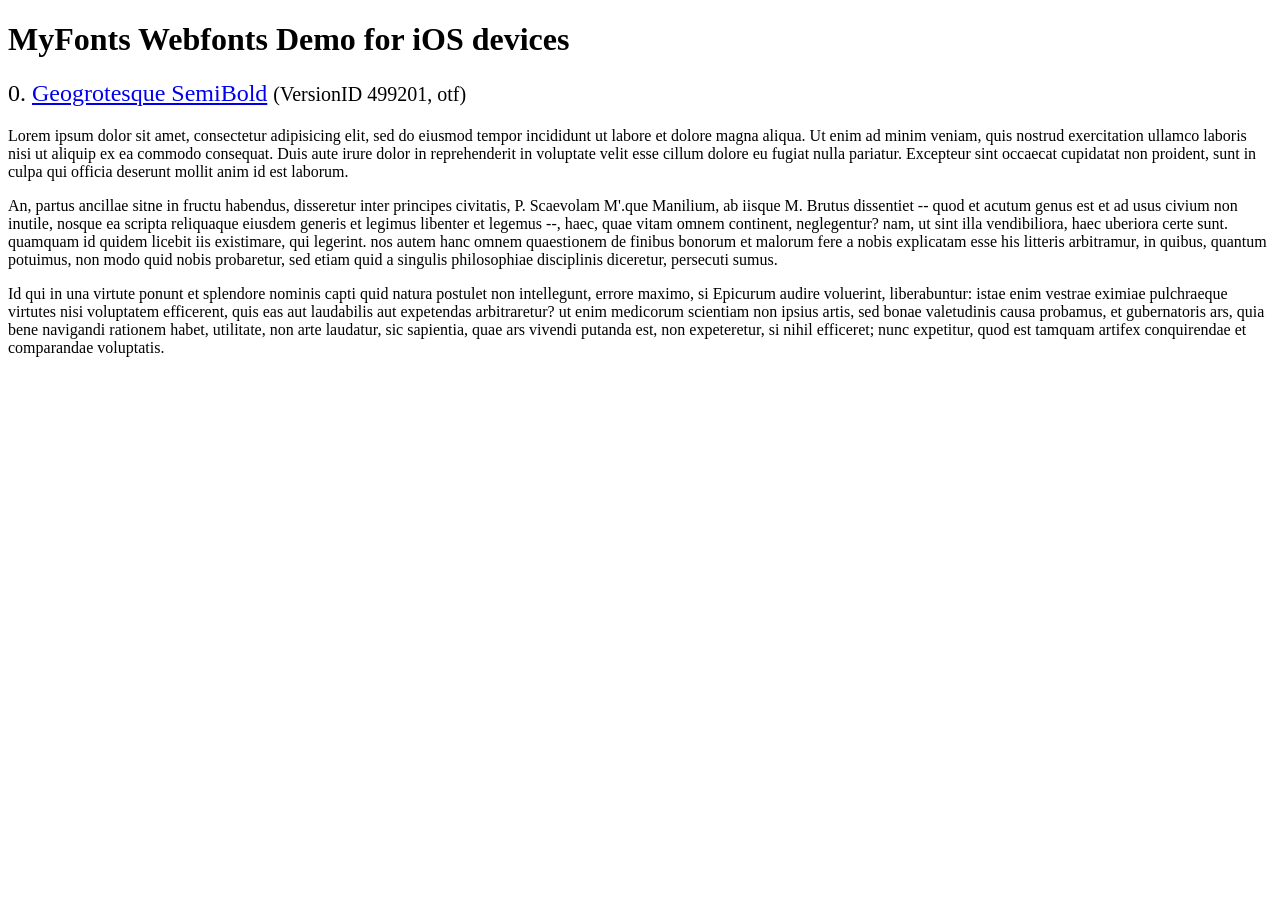
<file: static/plugins/flexslider/demo/fonts/webfonts/geo-semibold/svg/index.html>
<!DOCTYPE html>
<html>
<head>
<title>MyFonts Webfonts Demo for iOS devices</title>
<meta http-equiv="content-type" content="text/html; charset=utf-8" />

<style type="text/css" media="all">

	h2 {
		 font-weight:normal;
	}

		
	@font-face {
		font-family:"Geogrotesque-SemiBold";
		src:url("style_169898.svg#Geogrotesque-SemiBold") format("svg");
	}
	
	.webfont_0 {
		font-family: Geogrotesque-SemiBold;
	}
		
</style>

</head>

<body>

<h1>MyFonts Webfonts Demo for iOS devices</h1>


<h2>0. <span class='webfont_0'><a href='http://new.myfonts.com/search/style::169898/'>Geogrotesque SemiBold</a></span>
<small>(VersionID 499201, otf)</small>
</h2>

<p class='webfont_0'>Lorem ipsum dolor sit amet, consectetur adipisicing elit, sed do eiusmod tempor incididunt ut labore et dolore magna aliqua. Ut enim ad minim veniam, quis nostrud exercitation ullamco laboris nisi ut aliquip ex ea commodo consequat. Duis aute irure dolor in reprehenderit in voluptate velit esse cillum dolore eu fugiat nulla pariatur. Excepteur sint occaecat cupidatat non proident, sunt in culpa qui officia deserunt mollit anim id est laborum.</p>

<p class='webfont_0'>An, partus ancillae sitne in fructu habendus, disseretur inter principes civitatis, P. Scaevolam M'.que Manilium, ab iisque M. Brutus dissentiet -- quod et acutum genus est et ad usus civium non inutile, nosque ea scripta reliquaque eiusdem generis et legimus libenter et legemus --, haec, quae vitam omnem continent, neglegentur? nam, ut sint illa vendibiliora, haec uberiora certe sunt. quamquam id quidem licebit iis existimare, qui legerint. nos autem hanc omnem quaestionem de finibus bonorum et malorum fere a nobis explicatam esse his litteris arbitramur, in quibus, quantum potuimus, non modo quid nobis probaretur, sed etiam quid a singulis philosophiae disciplinis diceretur, persecuti sumus.</p>

<p class='webfont_0'>Id qui in una virtute ponunt et splendore nominis capti quid natura postulet non intellegunt, errore maximo, si Epicurum audire voluerint, liberabuntur: istae enim vestrae eximiae pulchraeque virtutes nisi voluptatem efficerent, quis eas aut laudabilis aut expetendas arbitraretur? ut enim medicorum scientiam non ipsius artis, sed bonae valetudinis causa probamus, et gubernatoris ars, quia bene navigandi rationem habet, utilitate, non arte laudatur, sic sapientia, quae ars vivendi putanda est, non expeteretur, si nihil efficeret; nunc expetitur, quod est tamquam artifex conquirendae et comparandae voluptatis.</p>




</body>
</html>
</file>
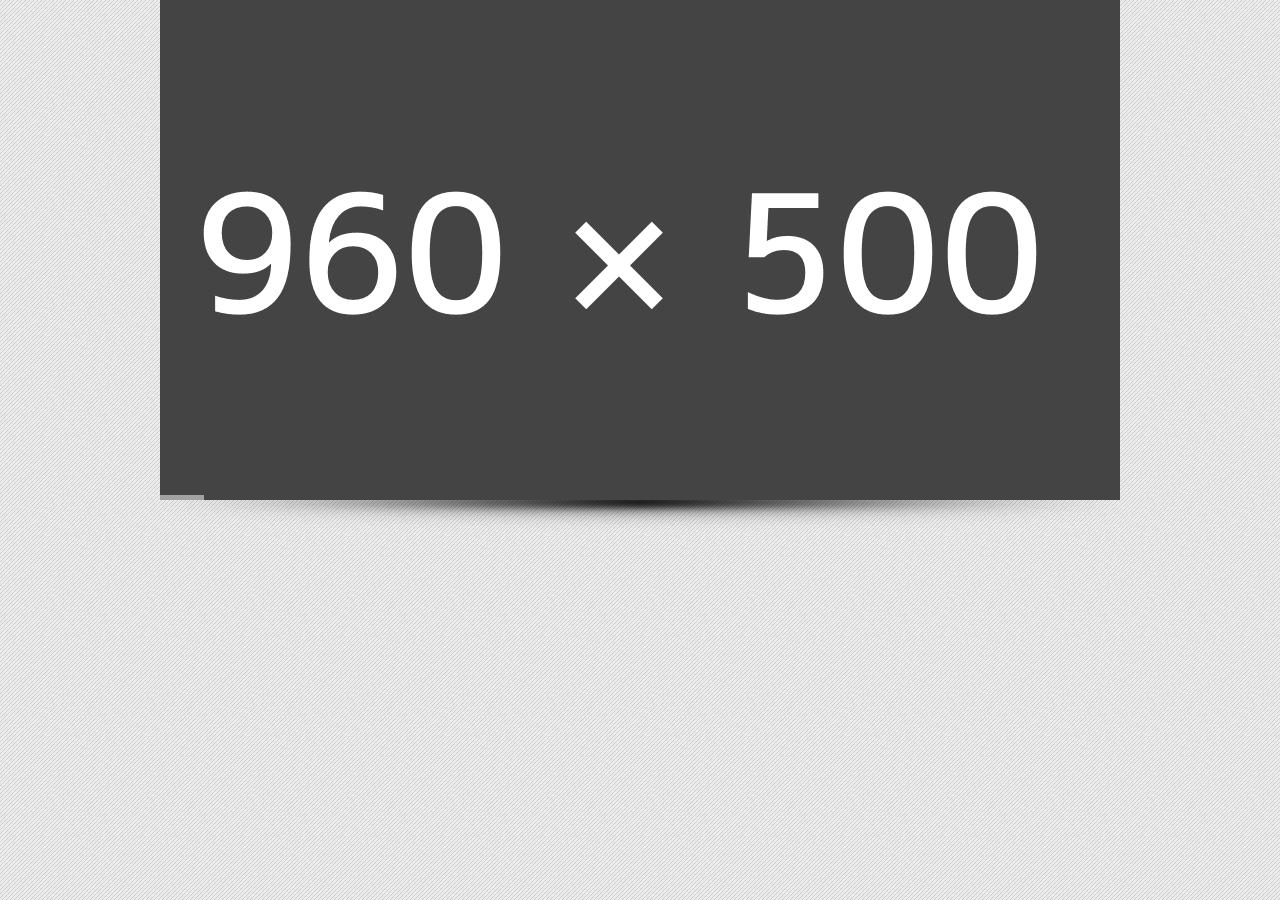
<file: static/plugins/revolution_slider/example-01-responsive.html>
<!DOCTYPE html>


<!--
#######################################
	- THE HEAD PART -
######################################
-->
<head>
	<meta http-equiv="Content-Type" content="text/html; charset=utf-8" />
	<meta http-equiv="X-UA-Compatible" content="IE=edge" />
	<meta name="viewport" content="width=device-width,initial-scale=1">

	<title>SLIDER REVOLUTION -  The Responsive Slider jQuery Plugin</title>
	<link rel="icon" type="image/png" href="images/sitelogo.png" />



    <!-- commented, remove this line to use IE & iOS favicons -->
    <link rel="shortcut icon" href="images/favicon.ico" />



    <!-- get jQuery from the google apis -->
    <script type="text/javascript" src="http://ajax.googleapis.com/ajax/libs/jquery/1.9.0/jquery.js"></script>



    <!-- REVOLUTION BANNER CSS SETTINGS -->
    <link rel="stylesheet" type="text/css" href="css/responsive.css" media="screen" />
	<link rel="stylesheet" type="text/css" href="rs-plugin/css/settings.css" media="screen" />


     <!-- REVOLUTION BANNER JS FILES  -->
    <script type="text/javascript" src="rs-plugin/js/jquery.themepunch.revolution.min.js"></script>





</head>




<!--
#######################################
	- THE BODY PART -
######################################
-->
<body class="body-dark">




		<!--
		#################################
			- THEMEPUNCH BANNER -
		#################################
		-->

			<div class="bannercontainer" >
					<div class="banner" >
						<ul>
							<!-- THE FIRST SLIDE -->
							<li data-transition="fade,papercut" data-slotamount="10" data-masterspeed="300" data-link="http://www.google.de" data-target="_blank" data-slideindex="back" data-thumb="images/thumbs/thumb1.jpg">
										<!-- THE MAIN IMAGE IN THE SLIDE -->
										<img src="images/slides/slide13.jpg" >

												<!-- THE CAPTIONS OF THE FIRST SLIDE -->
										<div class="caption large_text sfb fadeout"
											 data-x="44"
											 data-y="47"
											 data-speed="300"
											 data-start="800"
											 data-captionhidden="on"
											 data-end="5300"
											 data-endeasing="easeOutExpo"
											 data-easing="easeOutExpo"  ><a href="http://www.codecanyon.net">OVER <span style="color: #ffcc00;">1000</span> SATISFIED CUSTOMERS</a></div>

										<div class="caption randomrotate"
											 data-x="48"
											 data-y="131"
											 data-speed="600"
											 data-start="1100"
											 data-easing="easeOutExpo"  ><img src="images/slides/p1.jpg" alt="Image 2"></div>

										<div class="caption randomrotate"
											 data-x="90"
											 data-y="206"
											 data-speed="600"
											 data-start="1200"
											 data-easing="easeOutExpo"  ><img src="images/slides/p2.jpg" alt="Image 3"></div>

										<div class="caption randomrotate"
											 data-x="205"
											 data-y="140"
											 data-speed="600"
											 data-start="1300"
											 data-easing="easeOutExpo"  ><img src="images/slides/p3.jpg" alt="Image 4"></div>

										<div class="caption randomrotate"
											 data-x="188"
											 data-y="246"
											 data-speed="300"
											 data-start="1400"
											 data-easing="easeOutExpo"  ><img src="images/slides/p4.jpg" alt="Image 5"></div>

										<div class="caption randomrotate"
											 data-x="55"
											 data-y="316"
											 data-speed="600"
											 data-start="1500"
											 data-easing="easeOutExpo"  ><img src="images/slides/p5.jpg" alt="Image 6"></div>

										<div class="caption randomrotate"
											 data-x="173"
											 data-y="329"
											 data-speed="300"
											 data-start="1600"
											 data-easing="easeOutExpo"  ><img src="images/slides/p6.jpg" alt="Image 7"></div>

										<div class="caption randomrotate"
											 data-x="255"
											 data-y="294"
											 data-speed="300"
											 data-start="1700"
											 data-easing="easeOutExpo"  ><img src="images/slides/p7.jpg" alt="Image 8"></div>

										<div class="caption randomrotate"
											 data-x="275"
											 data-y="166"
											 data-speed="300"
											 data-start="1800"
											 data-easing="easeOutExpo"  ><img src="images/slides/p8.jpg" alt="Image 9"></div>

										<div class="caption randomrotate"
											 data-x="84"
											 data-y="113"
											 data-speed="300"
											 data-start="1900"
											 data-easing="easeOutExpo"  ><img src="images/slides/p9.jpg" alt="Image 10"></div>

										<div class="caption randomrotate"
											 data-x="26"
											 data-y="225"
											 data-speed="300"
											 data-start="2000"
											 data-easing="easeOutExpo"  ><img src="images/slides/p10.jpg" alt="Image 11"></div>

										<div class="caption randomrotate"
											 data-x="110"
											 data-y="187"
											 data-speed="300"
											 data-start="2100"
											 data-easing="easeOutExpo"  ><img src="images/slides/p11.jpg" alt="Image 12"></div>

										<div class="caption randomrotate"
											 data-x="183"
											 data-y="221"
											 data-speed="300"
											 data-start="2200"
											 data-easing="easeOutExpo"  ><img src="images/slides/p12.jpg" alt="Image 13"></div>
							</li>

							<!-- THE SECOND SLIDE -->
							<li data-transition="papercut" data-slotamount="15" data-masterspeed="300" data-link="http://www.ibm.de" data-target="_blank" data-delay="9400" data-thumb="images/thumbs/thumb2.jpg">
										<img src="images/slides/slide21.jpg" >

										<div class="caption very_big_white lfl stl"
											 data-x="18"
											 data-y="293"
											 data-speed="300"
											 data-start="500"
											 data-easing="easeOutExpo" data-end="8800" data-endspeed="300" data-endeasing="easeInSine" >TIMELINED CAPTIONS</div>

										<div class="caption big_white lfl stl"
											 data-x="18"
											 data-y="333"
											 data-speed="300"
											 data-start="800"
											 data-easing="easeOutExpo" data-end="9100" data-endspeed="300" data-endeasing="easeInSine" >MOVE CAPTIONS IN AND OUT ON ONE SLIDE</div>

										<div class="caption lft ltb"
											 data-x="500"
											 data-y="0"
											 data-speed="600"
											 data-start="1100"
											 data-easing="easeOutExpo" data-end="3100" data-endspeed="600" data-endeasing="easeInSine" ><img src="images/slides/drink1.jpg" alt="Image 3"></div>

										<div class="caption bold_red_text sft stb"
											 data-x="720"
											 data-y="290"
											 data-speed="300"
											 data-start="1400"
											 data-easing="easeOutExpo" data-end="3300" data-endspeed="300" data-endeasing="easeInSine" >STRAWBERRY COCTAIL</div>

										<div class="caption big_black sfb stb"
											 data-x="720"
											 data-y="320"
											 data-speed="300"
											 data-start="1700"
											 data-easing="easeOutExpo" data-end="3200" data-endspeed="300" data-endeasing="easeInSine" >$ 7.49</div>

										<div class="caption lft ltb"
											 data-x="500"
											 data-y="0"
											 data-speed="600"
											 data-start="3600"
											 data-easing="easeOutExpo" data-end="5600" data-endspeed="600" data-endeasing="easeInSine" ><img src="images/slides/drink2.jpg" alt="Image 6"></div>

										<div class="caption bold_brown_text sft stb"
											 data-x="720"
											 data-y="290"
											 data-speed="300"
											 data-start="3900"
											 data-easing="easeOutExpo" data-end="5800" data-endspeed="300" data-endeasing="easeInSine" >COKE & RUM</div>

										<div class="caption big_black sfb stb"
											 data-x="720"
											 data-y="320"
											 data-speed="300"
											 data-start="4200"
											 data-easing="easeOutExpo" data-end="5700" data-endspeed="300" data-endeasing="easeInSine" >$ 5.99</div>

										<div class="caption lft ltb"
											 data-x="500"
											 data-y="0"
											 data-speed="600"
											 data-start="6100"
											 data-easing="easeOutExpo" data-end="8100" data-endspeed="300" data-endeasing="easeInSine" ><img src="images/slides/drink3.jpg" alt="Image 9"></div>

										<div class="caption bold_green_text sft stb"
											 data-x="720"
											 data-y="290"
											 data-speed="300"
											 data-start="6400"
											 data-easing="easeOutExpo" data-end="8300" data-endspeed="300" data-endeasing="easeInSine" >MOJITO COCTAIL</div>

										<div class="caption big_black sfb stb"
											 data-x="720"
											 data-y="320"
											 data-speed="300"
											 data-start="6700"
											 data-easing="easeOutExpo" data-end="8200" data-endspeed="300" data-endeasing="easeInSine" >$ 6.79</div>
																		</li>
										<li data-transition="turnoff" data-slotamount="1" data-masterspeed="300" >
												<img src="images/slides/slide31.jpg" >



										<div class="caption very_large_black_text randomrotate"
											 data-x="641"
											 data-y="95"
											 data-speed="300"
											 data-start="1100"
											 data-easing="easeOutExpo"  >SLIDER</div>

										<div class="caption large_black_text randomrotate"
											 data-x="642"
											 data-y="161"
											 data-speed="300"
											 data-start="1400"
											 data-easing="easeOutExpo"  >REVOLUTION</div>

										<div class="caption bold_red_text randomrotate"
											 data-x="645"
											 data-y="201"
											 data-speed="300"
											 data-start="1700"
											 data-easing="easeOutExpo"  >GOT FULLSCREEN VIDEO</div>

										<div class="caption sfb"
											 data-x="640"
											 data-y="223"
											 data-speed="300"
											 data-start="2000"
											 data-easing="easeOutBack"  ><img src="images/slides/video.jpg" alt="Image 7"></div>

										<div class="caption sft"
											 data-x="639"
											 data-y="383"
											 data-speed="300"
											 data-start="2300"
											 data-easing="easeOutExpo"  data-linktoslide="4" ><img src="images/slides/videobutton.jpg" alt="Image 8"></div>
							</li>

							<!-- THE THIRD SLIDE -->
							<li data-transition="slidedown" data-slotamount="7" data-masterspeed="300" data-thumb="images/thumbs/thumb4.jpg">
									<img src="images/slides/black.jpg" >

									<div class="caption fade fullscreenvideo" data-autoplay="false" data-x="0" data-y="0" data-speed="500" data-start="510" data-easing="easeOutBack"><iframe src="http://player.vimeo.com/video/22775048?title=0&amp;byline=0&amp;portrait=0;api=1" width="100%" height="100%"></iframe></div>

									<div class="caption big_white sft stt"
										 data-x="327"
										 data-y="25"
										 data-speed="300"
										 data-start="500"
										 data-easing="easeOutExpo" data-end="4000" data-endspeed="300" data-endeasing="easeInSine" >Have Fun Watching the Video</div>
							</li>

							<!-- THE FOURTH SLIDE -->
							<li data-transition="slideleft" data-slotamount="1" data-masterspeed="300" data-thumb="images/thumbs/thumb5.jpg">

									<img src="images/slides/slide4.jpg" >

									<div class="caption large_text sft"
										 data-x="50"
										 data-y="44"
										 data-speed="300"
										 data-start="800"
										 data-easing="easeOutExpo"  >TOUCH ENABLED</div>

									<div class="caption medium_text sfl"
										 data-x="79"
										 data-y="82"
										 data-speed="300"
										 data-start="1100"
										 data-easing="easeOutExpo"  >AND</div>

									<div class="caption large_text sfr"
										 data-x="128"
										 data-y="78"
										 data-speed="300"
										 data-start="1100"
										 data-easing="easeOutExpo"  ><span style="color: #ffc600;">RESPONSIVE</span></div>

									<div class="caption lfl"
										 data-x="53"
										 data-y="192"
										 data-speed="300"
										 data-start="1400"
										 data-easing="easeOutExpo"  ><img src="images/slides/imac.png" alt="Image 4"></div>

									<div class="caption lfl"
										 data-x="253"
										 data-y="282"
										 data-speed="300"
										 data-start="1500"
										 data-easing="easeOutExpo"  ><img src="images/slides/ipad.png" alt="Image 5"></div>

									<div class="caption lfl"
										 data-x="322"
										 data-y="313"
										 data-speed="300"
										 data-start="1600"
										 data-easing="easeOutExpo"  ><img src="images/slides/iphone.png" alt="Image 6"></div>
							</li>


							<!-- THE FIFTH SLIDE -->
							<li data-transition="flyin" data-slotamount="1" data-masterspeed="300" data-thumb="images/thumbs/thumb6.jpg">
									<img src="images/slides/slide51.jpg" >

									<div class="caption large_text sfl"
										 data-x="38"
										 data-y="200"
										 data-speed="300"
										 data-start="1000"
										 data-easing="easeOutExpo"  >A Happy</div>

									<div class="caption large_text sfl"
										 data-x="37"
										 data-y="243"
										 data-speed="300"
										 data-start="1300"
										 data-easing="easeOutExpo"  >Holiday Season</div>

									<div class="caption randomrotate"
										 data-x="610"
										 data-y="174"
										 data-speed="800"
										 data-start="1600"
										 data-easing="easeOutExpo"  ><img src="images/slides/TP_logo.png" alt="Image 4"></div>
							</li>
						</ul>

						<div class="tp-bannertimer tp-bottom"></div>
					</div>
				</div>





			<!--
			##############################
			 - ACTIVATE THE BANNER HERE -
			##############################
			-->
			<script type="text/javascript">

				var tpj=jQuery;
				tpj.noConflict();

				tpj(document).ready(function() {

				if (tpj.fn.cssOriginal!=undefined)
					tpj.fn.css = tpj.fn.cssOriginal;

					tpj('.banner').revolution(
						{
							delay:9000,
							startheight:500,
							startwidth:960,


							hideThumbs:200,

							thumbWidth:100,							// Thumb With and Height and Amount (only if navigation Tyope set to thumb !)
							thumbHeight:50,
							thumbAmount:5,

							navigationType:"none",				// bullet, thumb, none
							navigationArrows:"solo",				// nexttobullets, solo (old name verticalcentered), none

							navigationStyle:"navbar",				// round,square,navbar,round-old,square-old,navbar-old, or any from the list in the docu (choose between 50+ different item), custom


							navigationHAlign:"center",				// Vertical Align top,center,bottom
							navigationVAlign:"bottom",					// Horizontal Align left,center,right
							navigationHOffset:0,
							navigationVOffset:20,

							soloArrowLeftHalign:"left",
							soloArrowLeftValign:"bottom",
							soloArrowLeftHOffset:20,
							soloArrowLeftVOffset:20,

							soloArrowRightHalign:"right",
							soloArrowRightValign:"bottom",
							soloArrowRightHOffset:20,
							soloArrowRightVOffset:20,

							touchenabled:"on",						// Enable Swipe Function : on/off
							onHoverStop:"on",						// Stop Banner Timet at Hover on Slide on/off

							stopAtSlide:-1,							// Stop Timer if Slide "x" has been Reached. If stopAfterLoops set to 0, then it stops already in the first Loop at slide X which defined. -1 means do not stop at any slide. stopAfterLoops has no sinn in this case.
							stopAfterLoops:-1,						// Stop Timer if All slides has been played "x" times. IT will stop at THe slide which is defined via stopAtSlide:x, if set to -1 slide never stop automatic

							hideCaptionAtLimit:0,					// It Defines if a caption should be shown under a Screen Resolution ( Basod on The Width of Browser)
							hideAllCaptionAtLilmit:0,				// Hide all The Captions if Width of Browser is less then this value
							hideSliderAtLimit:0,					// Hide the whole slider, and stop also functions if Width of Browser is less than this value

							shadow:1,								//0 = no Shadow, 1,2,3 = 3 Different Art of Shadows  (No Shadow in Fullwidth Version !)
							fullWidth:"off"							// Turns On or Off the Fullwidth Image Centering in FullWidth Modus


						});



					});

			</script>




	</body>
</html>
</file>
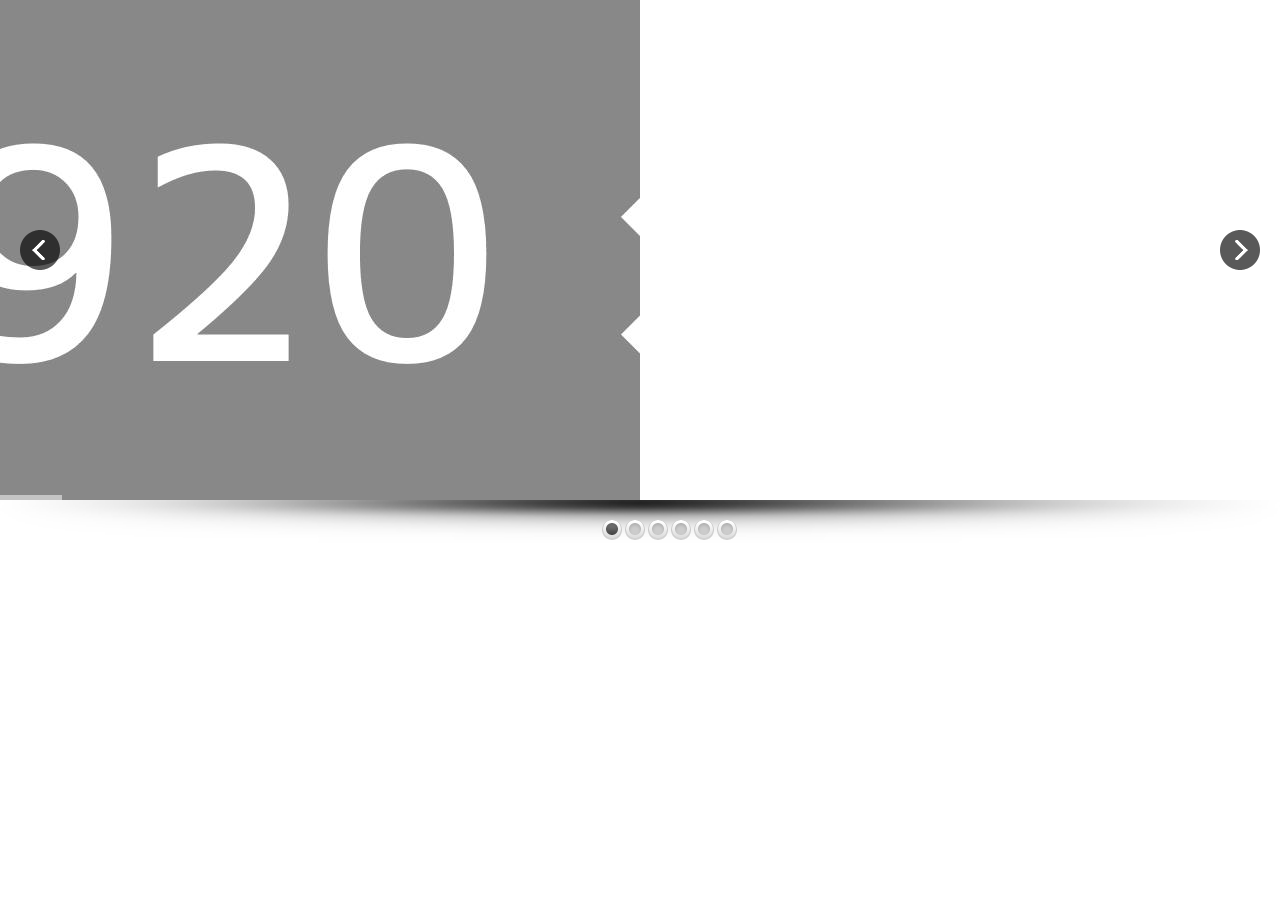
<file: static/plugins/revolution_slider/example-02A-fullwidth.html>
<!DOCTYPE html>


<!--
#######################################
	- THE HEAD PART -
######################################
-->
<head>
	<meta http-equiv="Content-Type" content="text/html; charset=utf-8" />
	<meta http-equiv="X-UA-Compatible" content="IE=edge" />
	<meta name="viewport" content="width=device-width,initial-scale=1">

	<title>SLIDER REVOLUTION -  The Responsive Slider jQuery Plugin</title>
	<link rel="icon" type="image/png" href="images/sitelogo.png" />



    <!-- commented, remove this line to use IE & iOS favicons -->
    <link rel="shortcut icon" href="images/favicon.ico" />

    <!-- get jQuery from the google apis -->
    <script type="text/javascript" src="http://ajax.googleapis.com/ajax/libs/jquery/2.0.1/jquery.js"></script>


    <!-- REVOLUTION BANNER CSS SETTINGS -->
    <link rel="stylesheet" type="text/css" href="css/fullwidth.css" media="screen" />
	<link rel="stylesheet" type="text/css" href="rs-plugin/css/settings.css" media="screen" />


     <!-- jQuery KenBurn Slider  -->
    <script type="text/javascript" src="rs-plugin/js/jquery.themepunch.revolution.min.js"></script>



</head>



<!--
#######################################
	- THE BODY PART -
######################################
-->
<body>




		<!--
		#################################
			- THEMEPUNCH BANNER -
		#################################
		-->

			<div class="fullwidthbanner-container">
					<div class="fullwidthbanner">
						<ul>
							<!-- THE FIRST SLIDE -->
							<li data-transition="3dcurtain-vertical" data-slotamount="10" data-masterspeed="300" data-thumb="images/thumbs/thumb1.jpg">
										<!-- THE MAIN IMAGE IN THE FIRST SLIDE -->
										<img src="images/slides/wide1.jpg" >

										<!-- THE CAPTIONS IN THIS SLDIE -->
										<div class="caption large_text sfb"
											 data-x="176"
											 data-y="15"
											 data-speed="300"
											 data-start="800"
											 data-easing="easeOutExpo"  >OVER <span style="color: #ffcc00;">1000</span> SATISFIED CUSTOMERS</div>

										<div class="caption randomrotate"
											 data-x="189"
											 data-y="76"
											 data-speed="600"
											 data-start="1100"
											 data-easing="easeOutExpo"  ><img src="images/slides/p1.jpg" alt="Image 2"></div>

										<div class="caption randomrotate"
											 data-x="0"
											 data-y="92"
											 data-speed="600"
											 data-start="1200"
											 data-easing="easeOutExpo"  ><img src="images/slides/p2.jpg" alt="Image 3"></div>

										<div class="caption randomrotate"
											 data-x="200"
											 data-y="209"
											 data-speed="600"
											 data-start="1300"
											 data-easing="easeOutExpo"  ><img src="images/slides/p3.jpg" alt="Image 4"></div>

										<div class="caption randomrotate"
											 data-x="97"
											 data-y="117"
											 data-speed="300"
											 data-start="1400"
											 data-easing="easeOutExpo"  ><img src="images/slides/p4.jpg" alt="Image 5"></div>

										<div class="caption randomrotate"
											 data-x="14"
											 data-y="222"
											 data-speed="600"
											 data-start="1500"
											 data-easing="easeOutExpo"  ><img src="images/slides/p5.jpg" alt="Image 6"></div>

										<div class="caption randomrotate"
											 data-x="638"
											 data-y="201"
											 data-speed="300"
											 data-start="1600"
											 data-easing="easeOutExpo"  ><img src="images/slides/p6.jpg" alt="Image 7"></div>

										<div class="caption randomrotate"
											 data-x="717"
											 data-y="294"
											 data-speed="300"
											 data-start="1700"
											 data-easing="easeOutExpo"  ><img src="images/slides/p7.jpg" alt="Image 8"></div>

										<div class="caption randomrotate"
											 data-x="682"
											 data-y="79"
											 data-speed="300"
											 data-start="1800"
											 data-easing="easeOutExpo"  ><img src="images/slides/p8.jpg" alt="Image 9"></div>

										<div class="caption randomrotate"
											 data-x="807"
											 data-y="71"
											 data-speed="300"
											 data-start="1900"
											 data-easing="easeOutExpo"  ><img src="images/slides/p9.jpg" alt="Image 10"></div>

										<div class="caption randomrotate"
											 data-x="818"
											 data-y="271"
											 data-speed="300"
											 data-start="2000"
											 data-easing="easeOutExpo"  ><img src="images/slides/p10.jpg" alt="Image 11"></div>

										<div class="caption randomrotate"
											 data-x="95"
											 data-y="248"
											 data-speed="300"
											 data-start="2100"
											 data-easing="easeOutExpo"  ><img src="images/slides/p11.jpg" alt="Image 12"></div>

										<div class="caption randomrotate"
											 data-x="762"
											 data-y="165"
											 data-speed="300"
											 data-start="2200"
											 data-easing="easeOutExpo"  ><img src="images/slides/p12.jpg" alt="Image 13"></div>
																		</li>

							<!-- THE SECOND SLIDE -->
							<li data-transition="papercut" data-slotamount="15" data-masterspeed="300" data-delay="9400" data-thumb="images/thumbs/thumb2.jpg">
										<img src="images/slides/slide2_wide1.jpg" >

										<div class="caption very_big_white lfl stl"
											 data-x="18"
											 data-y="293"
											 data-speed="300"
											 data-start="500"
											 data-easing="easeOutExpo" data-end="8800" data-endspeed="300" data-endeasing="easeInSine" >TIMELINED CAPTIONS</div>

										<div class="caption big_white lfl stl"
											 data-x="18"
											 data-y="333"
											 data-speed="300"
											 data-start="800"
											 data-easing="easeOutExpo" data-end="9100" data-endspeed="300" data-endeasing="easeInSine" >MOVE CAPTIONS IN AND OUT ON ONE SLIDE</div>

										<div class="caption lft ltb"
											 data-x="500"
											 data-y="0"
											 data-speed="600"
											 data-start="1100"
											 data-easing="easeOutExpo" data-end="3100" data-endspeed="600" data-endeasing="easeInSine" ><img src="images/slides/drink1.jpg" alt="Image 3"></div>

										<div class="caption bold_red_text sft stb"
											 data-x="720"
											 data-y="290"
											 data-speed="300"
											 data-start="1400"
											 data-easing="easeOutExpo" data-end="3300" data-endspeed="300" data-endeasing="easeInSine" >STRAWBERRY COCTAIL</div>

										<div class="caption big_black sfb stb"
											 data-x="720"
											 data-y="320"
											 data-speed="300"
											 data-start="1700"
											 data-easing="easeOutExpo" data-end="3200" data-endspeed="300" data-endeasing="easeInSine" >$ 7.49</div>

										<div class="caption lft ltb"
											 data-x="500"
											 data-y="0"
											 data-speed="600"
											 data-start="3600"
											 data-easing="easeOutExpo" data-end="5600" data-endspeed="600" data-endeasing="easeInSine" ><img src="images/slides/drink2.jpg" alt="Image 6"></div>

										<div class="caption bold_brown_text sft stb"
											 data-x="720"
											 data-y="290"
											 data-speed="300"
											 data-start="3900"
											 data-easing="easeOutExpo" data-end="5800" data-endspeed="300" data-endeasing="easeInSine" >COKE & RUM</div>

										<div class="caption big_black sfb stb"
											 data-x="720"
											 data-y="320"
											 data-speed="300"
											 data-start="4200"
											 data-easing="easeOutExpo" data-end="5700" data-endspeed="300" data-endeasing="easeInSine" >$ 5.99</div>

										<div class="caption lft ltb"
											 data-x="500"
											 data-y="0"
											 data-speed="600"
											 data-start="6100"
											 data-easing="easeOutExpo" data-end="8100" data-endspeed="300" data-endeasing="easeInSine" ><img src="images/slides/drink3.jpg" alt="Image 9"></div>

										<div class="caption bold_green_text sft stb"
											 data-x="720"
											 data-y="290"
											 data-speed="300"
											 data-start="6400"
											 data-easing="easeOutExpo" data-end="8300" data-endspeed="300" data-endeasing="easeInSine" >MOJITO COCTAIL</div>

										<div class="caption big_black sfb stb"
											 data-x="720"
											 data-y="320"
											 data-speed="300"
											 data-start="6700"
											 data-easing="easeOutExpo" data-end="8200" data-endspeed="300" data-endeasing="easeInSine" >$ 6.79</div>
																		</li>
							<li data-transition="turnoff" data-slotamount="1" data-masterspeed="300" data-thumb="images/thumbs/thumb3.jpg">
												<img src="images/slides/slide3_wide1.jpg" >

										<div class="caption large_text fade"
											 data-x="509"
											 data-y="290"
											 data-speed="300"
											 data-start="800"
											 data-easing="easeOutExpo"  ></div>

										<div class="caption very_large_black_text randomrotate"
											 data-x="641"
											 data-y="95"
											 data-speed="300"
											 data-start="1100"
											 data-easing="easeOutExpo"  >SLIDER</div>

										<div class="caption large_black_text randomrotate"
											 data-x="642"
											 data-y="161"
											 data-speed="300"
											 data-start="1400"
											 data-easing="easeOutExpo"  >REVOLUTION</div>

										<div class="caption bold_red_text randomrotate"
											 data-x="645"
											 data-y="201"
											 data-speed="300"
											 data-start="1700"
											 data-easing="easeOutExpo"  >GOT FULLSCREEN VIDEO</div>

										<div class="caption sfb"
											 data-x="640"
											 data-y="223"
											 data-speed="300"
											 data-start="2000"
											 data-easing="easeOutBack"  ><img src="images/slides/video.jpg" alt="Image 7"></div>

										<div class="caption sft"
											 data-x="639"
											 data-y="383"
											 data-speed="300"
											 data-start="2300"
											 data-easing="easeOutExpo"  data-linktoslide="4" ><img src="images/slides/videobutton.jpg" alt="Image 8"></div>
							</li>

							<!-- THE THIRD SLIDE -->
							<li data-transition="slidedown" data-slotamount="7" data-masterspeed="300" data-thumb="images/thumbs/thumb4.jpg">
									<img src="images/slides/black.jpg" >

									<div class="caption fade fullscreenvideo" data-autoplay="false" data-x="0" data-y="0" data-speed="500" data-start="510" data-easing="easeOutBack"><iframe src="http://player.vimeo.com/video/22775048?title=0&amp;byline=0&amp;portrait=0;api=1" width="100%" height="100%"></iframe></div>

									<div class="caption big_white sft stt"
										 data-x="327"
										 data-y="25"
										 data-speed="300"
										 data-start="500"
										 data-easing="easeOutExpo" data-end="4000" data-endspeed="300" data-endeasing="easeInSine" >Have Fun Watching the Video</div>
							</li>

							<!-- THE FOURTH SLIDE -->
							<li data-transition="slideleft" data-slotamount="1" data-masterspeed="300" data-thumb="images/thumbs/thumb5.jpg">

									<img src="images/slides/slide4_wide1.jpg" >

									<div class="caption large_text sft"
										 data-x="50"
										 data-y="44"
										 data-speed="300"
										 data-start="800"
										 data-easing="easeOutExpo"  >TOUCH ENABLED</div>

									<div class="caption medium_text sfl"
										 data-x="79"
										 data-y="82"
										 data-speed="300"
										 data-start="1100"
										 data-easing="easeOutExpo"  >AND</div>

									<div class="caption large_text sfr"
										 data-x="128"
										 data-y="78"
										 data-speed="300"
										 data-start="1100"
										 data-easing="easeOutExpo"  ><span style="color: #ffc600;">RESPONSIVE</span></div>

									<div class="caption lfl"
										 data-x="53"
										 data-y="192"
										 data-speed="300"
										 data-start="1400"
										 data-easing="easeOutExpo"  ><img src="images/slides/imac.png" alt="Image 4"></div>

									<div class="caption lfl"
										 data-x="253"
										 data-y="282"
										 data-speed="300"
										 data-start="1500"
										 data-easing="easeOutExpo"  ><img src="images/slides/ipad.png" alt="Image 5"></div>

									<div class="caption lfl"
										 data-x="322"
										 data-y="313"
										 data-speed="300"
										 data-start="1600"
										 data-easing="easeOutExpo"  ><img src="images/slides/iphone.png" alt="Image 6"></div>
							</li>


							<!-- THE FIFTH SLIDE -->
							<li data-transition="flyin" data-slotamount="1" data-masterspeed="300" data-thumb="images/thumbs/thumb6.jpg">
									<img src="images/slides/slide5_wide.jpg" >

									<div class="caption large_text sfl"
										 data-x="38"
										 data-y="200"
										 data-speed="300"
										 data-start="1000"
										 data-easing="easeOutExpo"  >A Happy</div>

									<div class="caption large_text sfl"
										 data-x="37"
										 data-y="243"
										 data-speed="300"
										 data-start="1300"
										 data-easing="easeOutExpo"  >Holiday Season</div>

									<div class="caption randomrotate"
										 data-x="610"
										 data-y="174"
										 data-speed="800"
										 data-start="1600"
										 data-easing="easeOutExpo"  ><img src="images/slides/TP_logo.png" alt="Image 4"></div>
							</li>
						</ul>

						<div class="tp-bannertimer tp-bottom"></div>
					</div>
				</div>




			<!--
			##############################
			 - ACTIVATE THE BANNER HERE -
			##############################
			-->
			<script type="text/javascript">

				var tpj=jQuery;
				tpj.noConflict();

				tpj(document).ready(function() {

				if (tpj.fn.cssOriginal!=undefined)
					tpj.fn.css = tpj.fn.cssOriginal;

					var api = tpj('.fullwidthbanner').revolution(
						{
							delay:9000,
							startwidth:960,
							startheight:500,

							onHoverStop:"on",						// Stop Banner Timet at Hover on Slide on/off

							thumbWidth:100,							// Thumb With and Height and Amount (only if navigation Tyope set to thumb !)
							thumbHeight:50,
							thumbAmount:3,

							hideThumbs:0,
							navigationType:"bullet",				// bullet, thumb, none
							navigationArrows:"solo",				// nexttobullets, solo (old name verticalcentered), none

							navigationStyle:"round",				// round,square,navbar,round-old,square-old,navbar-old, or any from the list in the docu (choose between 50+ different item), custom


							navigationHAlign:"center",				// Vertical Align top,center,bottom
							navigationVAlign:"bottom",					// Horizontal Align left,center,right
							navigationHOffset:30,
							navigationVOffset:-40,

							soloArrowLeftHalign:"left",
							soloArrowLeftValign:"center",
							soloArrowLeftHOffset:20,
							soloArrowLeftVOffset:0,

							soloArrowRightHalign:"right",
							soloArrowRightValign:"center",
							soloArrowRightHOffset:20,
							soloArrowRightVOffset:0,

							touchenabled:"on",						// Enable Swipe Function : on/off


							stopAtSlide:-1,							// Stop Timer if Slide "x" has been Reached. If stopAfterLoops set to 0, then it stops already in the first Loop at slide X which defined. -1 means do not stop at any slide. stopAfterLoops has no sinn in this case.
							stopAfterLoops:-1,						// Stop Timer if All slides has been played "x" times. IT will stop at THe slide which is defined via stopAtSlide:x, if set to -1 slide never stop automatic

							hideCaptionAtLimit:0,					// It Defines if a caption should be shown under a Screen Resolution ( Basod on The Width of Browser)
							hideAllCaptionAtLilmit:0,				// Hide all The Captions if Width of Browser is less then this value
							hideSliderAtLimit:0,					// Hide the whole slider, and stop also functions if Width of Browser is less than this value


							fullWidth:"on",

							shadow:1								//0 = no Shadow, 1,2,3 = 3 Different Art of Shadows -  (No Shadow in Fullwidth Version !)

						});


						// TO HIDE THE ARROWS SEPERATLY FROM THE BULLETS, SOME TRICK HERE:
						// YOU CAN REMOVE IT FROM HERE TILL THE END OF THIS SECTION IF YOU DONT NEED THIS !
							api.bind("revolution.slide.onloaded",function (e) {


								jQuery('.tparrows').each(function() {
									var arrows=jQuery(this);

									var timer = setInterval(function() {

										if (arrows.css('opacity') == 1 && !jQuery('.tp-simpleresponsive').hasClass("mouseisover"))
										  arrows.fadeOut(300);
									},3000);
								})

								jQuery('.tp-simpleresponsive, .tparrows').hover(function() {
									jQuery('.tp-simpleresponsive').addClass("mouseisover");
									jQuery('body').find('.tparrows').each(function() {
										jQuery(this).fadeIn(300);
									});
								}, function() {
									if (!jQuery(this).hasClass("tparrows"))
										jQuery('.tp-simpleresponsive').removeClass("mouseisover");
								})
							});
						// END OF THE SECTION, HIDE MY ARROWS SEPERATLY FROM THE BULLETS

			});



			</script>




	</body>
</html>
</file>
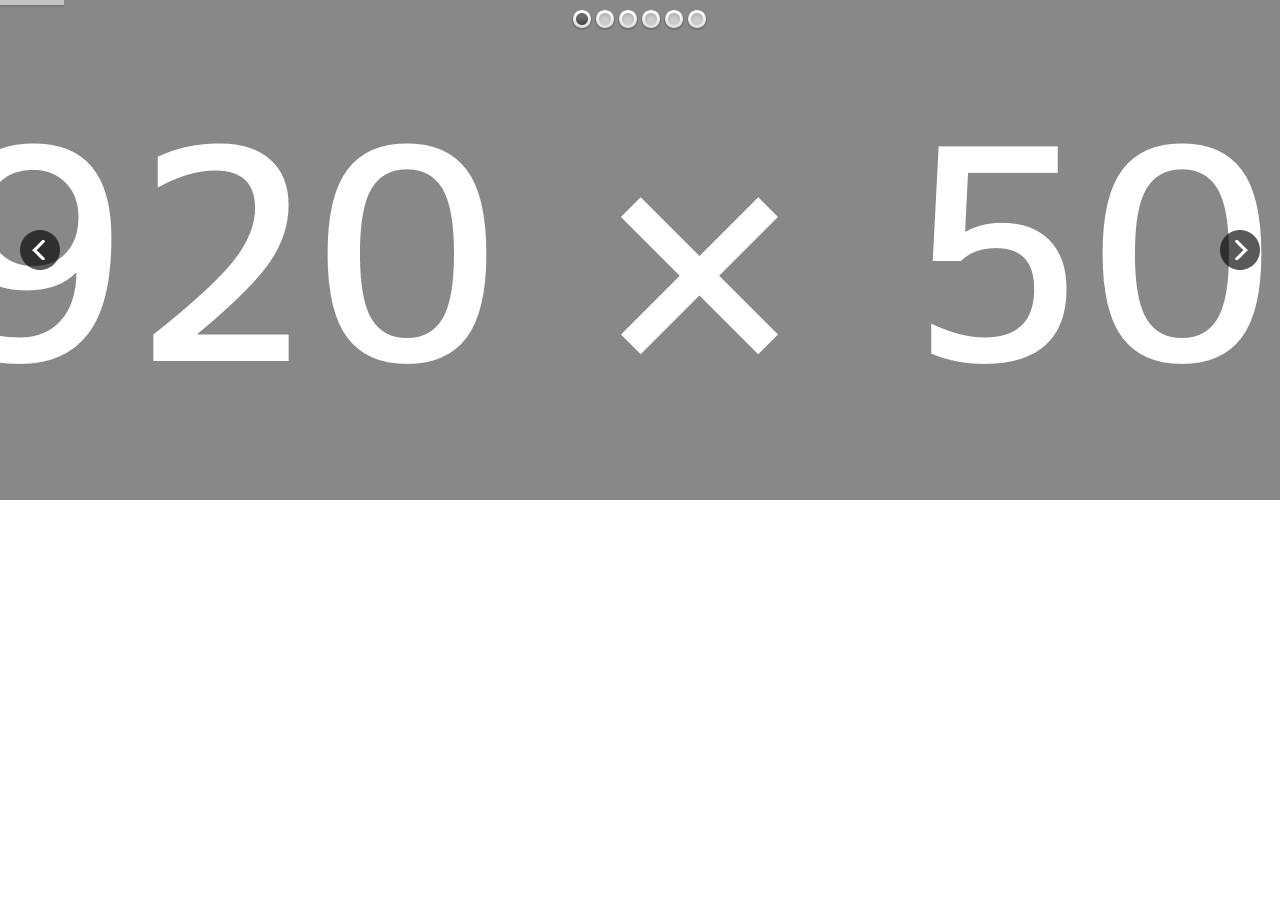
<file: static/plugins/revolution_slider/example-02B-fullwidth.html>
<!DOCTYPE html>


<!--
######################################################

				- THE HEAD PART -


	THIS IS AN EXAMPE FOR FULLWIDTH SLIDER
	WHERE THE MAIN IMAGES ARE CENTERED VERTICAL !!

######################################################
-->


<head>
	<meta http-equiv="Content-Type" content="text/html; charset=utf-8" />
	<meta http-equiv="X-UA-Compatible" content="IE=edge" />
	<meta name="viewport" content="width=device-width,initial-scale=1">

	<title>SLIDER REVOLUTION -  The Responsive Slider jQuery Plugin</title>
	<link rel="icon" type="image/png" href="images/sitelogo.png" />



    <!-- commented, remove this line to use IE & iOS favicons -->
    <link rel="shortcut icon" href="images/favicon.ico" />

    <!-- get jQuery from the google apis -->
    <script type="text/javascript" src="http://ajax.googleapis.com/ajax/libs/jquery/1.8.2/jquery.min.js"></script>


    <!-- REVOLUTION BANNER CSS SETTINGS -->
    <link rel="stylesheet" type="text/css" href="css/fullwidth.css" media="screen" />
	<link rel="stylesheet" type="text/css" href="rs-plugin/css/settings.css" media="screen" />


     <!-- jQuery Revolution Slider  -->
    <script type="text/javascript" src="rs-plugin/js/jquery.themepunch.revolution.min.js"></script>



</head>



<!--
#######################################
	- THE BODY PART -
######################################
-->
<body>

		<!--
		#################################
			- THEMEPUNCH BANNER -
		#################################
		-->

			<div class="fullwidthbanner-container">
					<div class="fullwidthbanner">
						<ul>
							<!-- THE FIRST SLIDE -->
							<li data-transition="fade" data-slotamount="10" data-masterspeed="300" data-thumb="images/thumbs/thumb1.jpg">
										<!-- THE MAIN IMAGE IN THE FIRST SLIDE -->
										<img src="images/slides/wide1.jpg" data-fullwidthcentering="on">

										<!-- THE CAPTIONS IN THIS SLDIE -->
										<div class="caption large_text sfb"
											 data-x="176"
											 data-y="15"
											 data-speed="300"
											 data-start="800"
											 data-easing="easeOutExpo"  >OVER <span style="color: #ffcc00;">1000</span> SATISFIED CUSTOMERS</div>

										<div class="caption randomrotate"
											 data-x="189"
											 data-y="76"
											 data-speed="600"
											 data-start="1100"
											 data-easing="easeOutExpo"  ><img src="images/slides/p1.jpg" alt="Image 2"></div>

										<div class="caption randomrotate"
											 data-x="0"
											 data-y="92"
											 data-speed="600"
											 data-start="1200"
											 data-easing="easeOutExpo"  ><img src="images/slides/p2.jpg" alt="Image 3"></div>

										<div class="caption randomrotate"
											 data-x="200"
											 data-y="209"
											 data-speed="600"
											 data-start="1300"
											 data-easing="easeOutExpo"  ><img src="images/slides/p3.jpg" alt="Image 4"></div>

										<div class="caption randomrotate"
											 data-x="97"
											 data-y="117"
											 data-speed="300"
											 data-start="1400"
											 data-easing="easeOutExpo"  ><img src="images/slides/p4.jpg" alt="Image 5"></div>

										<div class="caption randomrotate"
											 data-x="14"
											 data-y="222"
											 data-speed="600"
											 data-start="1500"
											 data-easing="easeOutExpo"  ><img src="images/slides/p5.jpg" alt="Image 6"></div>

										<div class="caption randomrotate"
											 data-x="638"
											 data-y="201"
											 data-speed="300"
											 data-start="1600"
											 data-easing="easeOutExpo"  ><img src="images/slides/p6.jpg" alt="Image 7"></div>

										<div class="caption randomrotate"
											 data-x="717"
											 data-y="294"
											 data-speed="300"
											 data-start="1700"
											 data-easing="easeOutExpo"  ><img src="images/slides/p7.jpg" alt="Image 8"></div>

										<div class="caption randomrotate"
											 data-x="682"
											 data-y="79"
											 data-speed="300"
											 data-start="1800"
											 data-easing="easeOutExpo"  ><img src="images/slides/p8.jpg" alt="Image 9"></div>

										<div class="caption randomrotate"
											 data-x="807"
											 data-y="71"
											 data-speed="300"
											 data-start="1900"
											 data-easing="easeOutExpo"  ><img src="images/slides/p9.jpg" alt="Image 10"></div>

										<div class="caption randomrotate"
											 data-x="818"
											 data-y="271"
											 data-speed="300"
											 data-start="2000"
											 data-easing="easeOutExpo"  ><img src="images/slides/p10.jpg" alt="Image 11"></div>

										<div class="caption randomrotate"
											 data-x="95"
											 data-y="248"
											 data-speed="300"
											 data-start="2100"
											 data-easing="easeOutExpo"  ><img src="images/slides/p11.jpg" alt="Image 12"></div>

										<div class="caption randomrotate"
											 data-x="762"
											 data-y="165"
											 data-speed="300"
											 data-start="2200"
											 data-easing="easeOutExpo"  ><img src="images/slides/p12.jpg" alt="Image 13"></div>
																		</li>

							<!-- THE SECOND SLIDE -->
							<li data-transition="papercut" data-slotamount="15" data-masterspeed="2300" data-delay="9400" data-thumb="images/thumbs/thumb2.jpg">
										<img src="images/slides/slide2_wide1.jpg" data-fullwidthcentering="on">

										<div class="caption very_big_white lfl stl"
											 data-x="18"
											 data-y="293"
											 data-speed="300"
											 data-start="500"
											 data-easing="easeOutExpo" data-end="8800" data-endspeed="300" data-endeasing="easeInSine" >TIMELINED CAPTIONS</div>

										<div class="caption big_white lfl stl"
											 data-x="18"
											 data-y="333"
											 data-speed="300"
											 data-start="800"
											 data-easing="easeOutExpo" data-end="9100" data-endspeed="300" data-endeasing="easeInSine" >MOVE CAPTIONS IN AND OUT ON ONE SLIDE</div>

										<div class="caption lft ltb"
											 data-x="500"
											 data-y="0"
											 data-speed="600"
											 data-start="1100"
											 data-easing="easeOutExpo" data-end="3100" data-endspeed="600" data-endeasing="easeInSine" ><img src="images/slides/drink1.jpg" alt="Image 3"></div>

										<div class="caption bold_red_text sft stb"
											 data-x="720"
											 data-y="290"
											 data-speed="300"
											 data-start="1400"
											 data-easing="easeOutExpo" data-end="3300" data-endspeed="300" data-endeasing="easeInSine" >STRAWBERRY COCTAIL</div>

										<div class="caption big_black sfb stb"
											 data-x="720"
											 data-y="320"
											 data-speed="300"
											 data-start="1700"
											 data-easing="easeOutExpo" data-end="3200" data-endspeed="300" data-endeasing="easeInSine" >$ 7.49</div>

										<div class="caption lft ltb"
											 data-x="500"
											 data-y="0"
											 data-speed="600"
											 data-start="3600"
											 data-easing="easeOutExpo" data-end="5600" data-endspeed="600" data-endeasing="easeInSine" ><img src="images/slides/drink2.jpg" alt="Image 6"></div>

										<div class="caption bold_brown_text sft stb"
											 data-x="720"
											 data-y="290"
											 data-speed="300"
											 data-start="3900"
											 data-easing="easeOutExpo" data-end="5800" data-endspeed="300" data-endeasing="easeInSine" >COKE & RUM</div>

										<div class="caption big_black sfb stb"
											 data-x="720"
											 data-y="320"
											 data-speed="300"
											 data-start="4200"
											 data-easing="easeOutExpo" data-end="5700" data-endspeed="300" data-endeasing="easeInSine" >$ 5.99</div>

										<div class="caption lft ltb"
											 data-x="500"
											 data-y="0"
											 data-speed="600"
											 data-start="6100"
											 data-easing="easeOutExpo" data-end="8100" data-endspeed="300" data-endeasing="easeInSine" ><img src="images/slides/drink3.jpg" alt="Image 9"></div>

										<div class="caption bold_green_text sft stb"
											 data-x="720"
											 data-y="290"
											 data-speed="300"
											 data-start="6400"
											 data-easing="easeOutExpo" data-end="8300" data-endspeed="300" data-endeasing="easeInSine" >MOJITO COCTAIL</div>

										<div class="caption big_black sfb stb"
											 data-x="720"
											 data-y="320"
											 data-speed="300"
											 data-start="6700"
											 data-easing="easeOutExpo" data-end="8200" data-endspeed="300" data-endeasing="easeInSine" >$ 6.79</div>
																		</li>
							<li data-transition="turnoff" data-slotamount="1" data-masterspeed="300" data-thumb="images/thumbs/thumb3.jpg">
												<img src="images/slides/slide3_wide1.jpg" data-fullwidthcentering="on">

										<div class="caption large_text fade"
											 data-x="509"
											 data-y="290"
											 data-speed="300"
											 data-start="800"
											 data-easing="easeOutExpo"  ></div>

										<div class="caption very_large_black_text randomrotate"
											 data-x="641"
											 data-y="95"
											 data-speed="300"
											 data-start="1100"
											 data-easing="easeOutExpo"  >SLIDER</div>

										<div class="caption large_black_text randomrotate"
											 data-x="642"
											 data-y="161"
											 data-speed="300"
											 data-start="1400"
											 data-easing="easeOutExpo"  >REVOLUTION</div>

										<div class="caption bold_red_text randomrotate"
											 data-x="645"
											 data-y="201"
											 data-speed="300"
											 data-start="1700"
											 data-easing="easeOutExpo"  >GOT FULLSCREEN VIDEO</div>

										<div class="caption sfb"
											 data-x="640"
											 data-y="223"
											 data-speed="300"
											 data-start="2000"
											 data-easing="easeOutBack"  ><img src="images/slides/video.jpg" alt="Image 7"></div>

										<div class="caption sft"
											 data-x="639"
											 data-y="383"
											 data-speed="300"
											 data-start="2300"
											 data-easing="easeOutExpo"  data-linktoslide="4" ><img src="images/slides/videobutton.jpg" alt="Image 8"></div>
							</li>

							<!-- THE THIRD SLIDE -->
							<li data-transition="slidedown" data-slotamount="7" data-masterspeed="300" data-thumb="images/thumbs/thumb4.jpg">
									<img src="images/slides/black.jpg" data-fullwidthcentering="on">

									<div class="caption fade fullscreenvideo" data-autoplay="false" data-x="0" data-y="0" data-speed="500" data-start="510" data-easing="easeOutBack"><iframe src="http://player.vimeo.com/video/22775048?title=0&amp;byline=0&amp;portrait=0;api=1" width="100%" height="100%"></iframe></div>

									<div class="caption big_white sft stt"
										 data-x="327"
										 data-y="25"
										 data-speed="300"
										 data-start="500"
										 data-easing="easeOutExpo" data-end="4000" data-endspeed="300" data-endeasing="easeInSine" >Have Fun Watching the Video</div>
							</li>

							<!-- THE FOURTH SLIDE -->
							<li data-transition="slideleft" data-slotamount="1" data-masterspeed="300" data-thumb="images/thumbs/thumb5.jpg">

									<img src="images/slides/slide4_wide1.jpg" data-fullwidthcentering="on">

									<div class="caption large_text sft"
										 data-x="50"
										 data-y="44"
										 data-speed="300"
										 data-start="800"
										 data-easing="easeOutExpo"  >TOUCH ENABLED</div>

									<div class="caption medium_text sfl"
										 data-x="79"
										 data-y="82"
										 data-speed="300"
										 data-start="1100"
										 data-easing="easeOutExpo"  >AND</div>

									<div class="caption large_text sfr"
										 data-x="128"
										 data-y="78"
										 data-speed="300"
										 data-start="1100"
										 data-easing="easeOutExpo"  ><span style="color: #ffc600;">RESPONSIVE</span></div>

									<div class="caption lfl"
										 data-x="53"
										 data-y="192"
										 data-speed="300"
										 data-start="1400"
										 data-easing="easeOutExpo"  ><img src="images/slides/imac.png" alt="Image 4"></div>

									<div class="caption lfl"
										 data-x="253"
										 data-y="282"
										 data-speed="300"
										 data-start="1500"
										 data-easing="easeOutExpo"  ><img src="images/slides/ipad.png" alt="Image 5"></div>

									<div class="caption lfl"
										 data-x="322"
										 data-y="313"
										 data-speed="300"
										 data-start="1600"
										 data-easing="easeOutExpo"  ><img src="images/slides/iphone.png" alt="Image 6"></div>
							</li>


							<!-- THE FIFTH SLIDE -->
							<li data-transition="flyin" data-slotamount="1" data-masterspeed="300" data-thumb="images/thumbs/thumb6.jpg">
									<img src="images/slides/slide5_wide.jpg" data-fullwidthcentering="on">

									<div class="caption large_text sfl"
										 data-x="38"
										 data-y="200"
										 data-speed="300"
										 data-start="1000"
										 data-easing="easeOutExpo"  >A Happy</div>

									<div class="caption large_text sfl"
										 data-x="37"
										 data-y="243"
										 data-speed="300"
										 data-start="1300"
										 data-easing="easeOutExpo"  >Holiday Season</div>

									<div class="caption randomrotate"
										 data-x="610"
										 data-y="174"
										 data-speed="800"
										 data-start="1600"
										 data-easing="easeOutExpo"  ><img src="images/slides/TP_logo.png" alt="Image 4"></div>
							</li>
						</ul>

						<div class="tp-bannertimer"></div>
					</div>
				</div>



			<!--
			##############################
			 - ACTIVATE THE BANNER HERE -
			##############################
			-->
			<script type="text/javascript">

				var tpj=jQuery;
				tpj.noConflict();

				tpj(document).ready(function() {

				if (tpj.fn.cssOriginal!=undefined)
					tpj.fn.css = tpj.fn.cssOriginal;

					tpj('.fullwidthbanner').revolution(
						{
							delay:9000,
							startwidth:960,
							startheight:500,

							onHoverStop:"on",						// Stop Banner Timet at Hover on Slide on/off

							thumbWidth:100,							// Thumb With and Height and Amount (only if navigation Tyope set to thumb !)
							thumbHeight:50,
							thumbAmount:3,

							hideThumbs:0,
							navigationType:"bullet",				// bullet, thumb, none
							navigationArrows:"solo",				// nexttobullets, solo (old name verticalcentered), none

							navigationStyle:"round",				// round,square,navbar,round-old,square-old,navbar-old, or any from the list in the docu (choose between 50+ different item), custom


							navigationHAlign:"center",				// Vertical Align top,center,bottom
							navigationVAlign:"top",					// Horizontal Align left,center,right
							navigationHOffset:0,
							navigationVOffset:20,

							soloArrowLeftHalign:"left",
							soloArrowLeftValign:"center",
							soloArrowLeftHOffset:20,
							soloArrowLeftVOffset:0,

							soloArrowRightHalign:"right",
							soloArrowRightValign:"center",
							soloArrowRightHOffset:20,
							soloArrowRightVOffset:0,

							touchenabled:"on",						// Enable Swipe Function : on/off



							stopAtSlide:-1,							// Stop Timer if Slide "x" has been Reached. If stopAfterLoops set to 0, then it stops already in the first Loop at slide X which defined. -1 means do not stop at any slide. stopAfterLoops has no sinn in this case.
							stopAfterLoops:-1,						// Stop Timer if All slides has been played "x" times. IT will stop at THe slide which is defined via stopAtSlide:x, if set to -1 slide never stop automatic

							hideCaptionAtLimit:0,					// It Defines if a caption should be shown under a Screen Resolution ( Basod on The Width of Browser)
							hideAllCaptionAtLilmit:0,				// Hide all The Captions if Width of Browser is less then this value
							hideSliderAtLimit:0,					// Hide the whole slider, and stop also functions if Width of Browser is less than this value


							fullWidth:"on",

							shadow:0								//0 = no Shadow, 1,2,3 = 3 Different Art of Shadows -  (No Shadow in Fullwidth Version !)

						});




			});
			</script>




	</body>
</html>
</file>
<file: static/plugins/revolution_slider/css/responsive.css>
/*-----------------------------------------------------------------------------

REVOLUTION RESPONSIVE BASIC STYLES OF HTML DOCUMENT

Screen Stylesheet

version:   	1.0
date:      	26/06/12
author:		themepunch
email:     	support@themepunch.com
website:   	http://www.themepunch.com
-----------------------------------------------------------------------------*/


/**********************
	-	RESET	-
************************/
html, body, div, span, applet, object, iframe, h1, h2, h3, h4, h5, h6, p, blockquote, pre, a, abbr, acronym, address, big, cite, code, del, dfn, em, font, img, ins, kbd, q, s, samp, small, strike, strong, sub, sup, tt, var, b, u, i, center, dl, dt, dd, ol, ul, li, fieldset, form, label, legend, table, caption, tbody, tfoot, thead, tr, th, td {
    margin: 0; padding: 0; border: 0; outline: 0; font-size: 100%; vertical-align: baseline; background: transparent;
}


/***********************
	-	BASICS 	-
***********************/
html {
	overflow-x:hidden;
	padding: 0 !important;
	background-image:url(../images/tiles/bgtile.jpg);
	margin:0px !important;
}





  /*********************************************************************************************
		-	SET THE SCREEN SIZES FOR THE BANNER IF YOU WISH TO MAKE THE BANNER RESOPONSIVE 	-
  **********************************************************************************************/

  /*	-	THE BANNER CONTAINER (Padding, Shadow, Border etc. )	-	*/

  .bannercontainer {
		padding:0px;
		background-color:#fff;
		width:960px;
		position:relative;
		position:relative;
		margin-left:auto;
		margin-right:auto;


	}

  .banner{
		width:960px;
		height:500px;
		position:relative;
		overflow:hidden;
   }


  /*	THE MEDIA CHOOSER TO SET DIFFERENT SIZES OF THE CONTAINER DEPENDING ON THE SCREEN SIZE    */
   @media only screen and (min-width: 768px) and (max-width: 959px) {

 		  .banner, .bannercontainer			{	width:760px; height:395px;}




   }

   @media only screen and (min-width: 480px) and (max-width: 767px) {
		   .banner, .bannercontainer		{	width:480px; height:250px;	}




   }

   @media only screen and (min-width: 0px) and (max-width: 479px) {
			.banner, .bannercontainer		{	width:320px;height:166px;	}




   }
</file>
<file: static/plugins/revolution_slider/rs-plugin/css/settings.css>
/*-----------------------------------------------------------------------------

	-	Revolution Slider 1.5.3 -

		Screen Stylesheet

version:   	2.1
date:      	09/18/11
last update: 06.12.2012
author:		themepunch
email:     	info@themepunch.com
website:   	http://www.themepunch.com
-----------------------------------------------------------------------------*/


/*-----------------------------------------------------------------------------

	-	Revolution Slider 2.0 Captions -

		Screen Stylesheet

version:   	1.4.5
date:      	09/18/11
last update: 06.12.2012
author:		themepunch
email:     	info@themepunch.com
website:   	http://www.themepunch.com
-----------------------------------------------------------------------------*/



/*************************
	-	CAPTIONS	-
**************************/

.tp-hide-revslider,.tp-caption.tp-hidden-caption	{	visibility:hidden !important; display:none !important;}

.tp-caption { z-index:1;}
.tp-caption.big_white{
			position: absolute;
			color: #fff;
			text-shadow: none;
			font-weight: 800;
			font-size: 20px;
			line-height: 20px;
			font-family: 'Open Sans', sans;
			padding: 3px 4px;
			padding-top: 1px;
			margin: 0px;
			border-width: 0px;
			border-style: none;
			background-color:#000;
			letter-spacing: 0px;
		}

.tp-caption.big_orange{
			position: absolute;
			color: #fff;
			text-shadow: none;
			font-weight: 700;
			font-size: 36px;
			line-height: 36px;
			font-family: Arial;
			padding: 0px 4px;
			margin: 0px;
			border-width: 0px;
			border-style: none;
			background-color:#fb7354;
			letter-spacing: -1.5px;
		}

.tp-caption.big_black{
			position: absolute;
			color: #000;
			text-shadow: none;
			font-weight: 800;
			font-size: 36px;
			line-height: 36px;
			font-family: 'Open Sans', sans;
			padding: 0px 4px;
			margin: 0px;
			border-width: 0px;
			border-style: none;
			background-color:#fff;
			letter-spacing: -1.5px;
		}

.tp-caption.medium_grey{
			position: absolute;
			color: #fff;
			text-shadow: none;
			font-weight: 700;
			font-size: 20px;
			line-height: 20px;
			font-family: Arial;
			padding: 2px 4px;
			margin: 0px;
			border-width: 0px;
			border-style: none;
			background-color:#888;
			white-space:nowrap;
			text-shadow: 0px 2px 5px rgba(0, 0, 0, 0.5);
		}

.tp-caption.small_text{
			position: absolute;
			color: #fff;
			text-shadow: none;
			font-weight: 700;
			font-size: 14px;
			line-height: 20px;
			font-family: Arial;
			margin: 0px;
			border-width: 0px;
			border-style: none;
			white-space:nowrap;
			text-shadow: 0px 2px 5px rgba(0, 0, 0, 0.5);
		}

.tp-caption.medium_text{
			position: absolute;
			color: #fff;
			text-shadow: none;
			font-weight: 300;
			font-size: 20px;
			line-height: 20px;
			font-family: 'Open Sans', sans;
			margin: 0px;
			border-width: 0px;
			border-style: none;
			white-space:nowrap;
			text-shadow: 0px 2px 5px rgba(0, 0, 0, 0.5);
		}

.tp-caption.large_text{
			position: absolute;
			color: #fff;
			text-shadow: none;
			font-weight: 800;
			font-size: 36px;
			line-height: 36px;
			font-family: 'Open Sans', sans;
			margin: 0px;
			border-width: 0px;
			border-style: none;
			white-space:nowrap;
			text-shadow: 0px 2px 5px rgba(0, 0, 0, 0.5);
		}
.tp-caption.large_black_text{
			position: absolute;
			color: #000;
			text-shadow: none;
			font-weight: 300;
			font-size: 42px;
			line-height: 42px;
			font-family: 'Open Sans', sans;
			margin: 0px;
			border-width: 0px;
			border-style: none;
			white-space:nowrap;
		}

.tp-caption.very_large_text{
			position: absolute;
			color: #fff;
			text-shadow: none;
			font-weight: 800;
			font-size: 60px;
			line-height: 60px;
			font-family: 'Open Sans', sans;
			margin: 0px;
			border-width: 0px;
			border-style: none;
			white-space:nowrap;
			text-shadow: 0px 2px 5px rgba(0, 0, 0, 0.5);
			letter-spacing: 0px;
		}
.tp-caption.very_large_black_text{
			position: absolute;
			color: #000;
			text-shadow: none;
			font-weight: 800;
			font-size: 72px;
			line-height: 72px;
			font-family: 'Open Sans', sans;
			margin: 0px;
			border-width: 0px;
			border-style: none;
			white-space:nowrap;
		}
.tp-caption.bold_red_text{
			position: absolute;
			color: #d31e00;
			text-shadow: none;
			font-weight: 800;
			font-size: 20px;
			line-height: 20px;
			font-family: 'Open Sans', sans;
			margin: 0px;
			border-width: 0px;
			border-style: none;
			white-space:nowrap;
		}
.tp-caption.bold_brown_text{
			position: absolute;
			color: #a04606;
			text-shadow: none;
			font-weight: 800;
			font-size: 20px;
			line-height: 20px;
			font-family: 'Open Sans', sans;
			margin: 0px;
			border-width: 0px;
			border-style: none;
			white-space:nowrap;
		}
    .tp-caption.bold_green_text{
			position: absolute;
			color: #5b9830;
			text-shadow: none;
			font-weight: 800;
			font-size: 20px;
			line-height: 20px;
			font-family: 'Open Sans', sans;
			margin: 0px;
			border-width: 0px;
			border-style: none;
			white-space:nowrap;
		}

.tp-caption.very_big_white{
			position: absolute;
			color: #fff;
			text-shadow: none;
			font-weight: 800;
			font-size: 36px;
			line-height: 36px;
			font-family: 'Open Sans', sans;
			margin: 0px;
			border-width: 0px;
			border-style: none;
			white-space:nowrap;
			padding: 3px 4px;
			padding-top: 1px;
			background-color:#7e8e96;
					}

.tp-caption.very_big_black{
			position: absolute;
			color: #000;
			text-shadow: none;
			font-weight: 700;
			font-size: 60px;
			line-height: 60px;
			font-family: Arial;
			margin: 0px;
			border-width: 0px;
			border-style: none;
			white-space:nowrap;
			padding: 0px 4px;
			padding-top: 1px;
			background-color:#fff;
					}
					
					
.tp-caption.modern_medium_fat{
			position: absolute; 
			color: #000; 
			text-shadow: none; 
			font-weight: 800; 
			font-size: 24px; 
			line-height: 20px; 
			font-family: 'Open Sans', sans-serif; 
			margin: 0px; 
			border-width: 0px; 
			border-style: none; 
			white-space:nowrap;		
		}
.tp-caption.modern_medium_fat_white{
			position: absolute; 
			color: #fff; 
			text-shadow: none; 
			font-weight: 800; 
			font-size: 24px; 
			line-height: 20px; 
			font-family: 'Open Sans', sans-serif; 
			margin: 0px; 
			border-width: 0px; 
			border-style: none; 
			white-space:nowrap;		
		}
.tp-caption.modern_medium_light{
			position: absolute; 
			color: #000; 
			text-shadow: none; 
			font-weight: 300; 
			font-size: 24px; 
			line-height: 20px; 
			font-family: 'Open Sans', sans-serif; 
			margin: 0px; 
			border-width: 0px; 
			border-style: none; 
			white-space:nowrap;		
		}
.tp-caption.modern_big_bluebg{
			position: absolute; 
			color: #fff; 
			text-shadow: none; 
			font-weight: 800; 
			font-size: 30px; 
			line-height: 36px; 
			font-family: 'Open Sans', sans-serif; 
			padding: 3px 10px; 
			margin: 0px; 
			border-width: 0px; 
			border-style: none; 
			background-color:#4e5b6c;	
			letter-spacing: 0;										
		}
.tp-caption.modern_big_redbg{
			position: absolute; 
			color: #fff; 
			text-shadow: none; 
			font-weight: 300; 
			font-size: 30px; 
			line-height: 36px; 
			font-family: 'Open Sans', sans-serif; 
			padding: 3px 10px; 
  			padding-top: 1px;
			margin: 0px; 
			border-width: 0px; 
			border-style: none; 
			background-color:#de543e;	
			letter-spacing: 0;										
		}
.tp-caption.modern_small_text_dark{
			position: absolute; 
			color: #555; 
			text-shadow: none; 
			font-size: 14px; 
			line-height: 22px; 
			font-family: Arial; 
			margin: 0px; 
			border-width: 0px; 
			border-style: none; 
			white-space:nowrap;		
		}

					
					
					

.tp-caption.boxshadow{
		-moz-box-shadow: 0px 0px 20px rgba(0, 0, 0, 0.5);
		-webkit-box-shadow: 0px 0px 20px rgba(0, 0, 0, 0.5);
		box-shadow: 0px 0px 20px rgba(0, 0, 0, 0.5);
	}

.tp-caption.black{
		color: #000;
		text-shadow: none;
  font-weight: 300;
			font-size: 19px;
			line-height: 19px;
			font-family: 'Open Sans', sans;
	}

.tp-caption.noshadow {
		text-shadow: none;
	}

.tp-caption a {
	color: #ff7302; text-shadow: none;	-webkit-transition: all 0.2s ease-out; -moz-transition: all 0.2s ease-out; -o-transition: all 0.2s ease-out; -ms-transition: all 0.2s ease-out;
}

.tp-caption a:hover {
	color: #ffa902;
}


.tp_inner_padding	{	box-sizing:border-box;
						-webkit-box-sizing:border-box;
						-moz-box-sizing:border-box;
						max-height:none !important;	}


.tp-caption .frontcorner		{
										width: 0;
										height: 0;
										border-left: 40px solid transparent;
										border-right: 0px solid transparent;
										border-top: 40px solid #00A8FF;
										position: absolute;left:-40px;top:0px;
									}

.tp-caption .backcorner		{
										width: 0;
										height: 0;
										border-left: 0px solid transparent;
										border-right: 40px solid transparent;
										border-bottom: 40px solid #00A8FF;
										position: absolute;right:0px;top:0px;
									}

.tp-caption .frontcornertop		{
										width: 0;
										height: 0;
										border-left: 40px solid transparent;
										border-right: 0px solid transparent;
										border-bottom: 40px solid #00A8FF;
										position: absolute;left:-40px;top:0px;
									}

.tp-caption .backcornertop		{
										width: 0;
										height: 0;
										border-left: 0px solid transparent;
										border-right: 40px solid transparent;
										border-top: 40px solid #00A8FF;
										position: absolute;right:0px;top:0px;
									}


/******************************
	-	BUTTONS	-
*******************************/

.button				{	padding:6px 13px 5px; border-radius: 3px; -moz-border-radius: 3px; -webkit-border-radius: 3px; height:30px;
						cursor:pointer;
						color:#fff !important; text-shadow:0px 1px 1px rgba(0, 0, 0, 0.6) !important; font-size:15px; line-height:45px !important;
						background:url(../images/gradient/g30.png) repeat-x top; font-family: arial, sans-serif; font-weight: bold; letter-spacing: -1px;
					}

.button.big			{	color:#fff; text-shadow:0px 1px 1px rgba(0, 0, 0, 0.6); font-weight:bold; padding:9px 20px; font-size:19px;  line-height:57px !important; background:url(../images/gradient/g40.png) repeat-x top;}


.purchase:hover,
.button:hover,
.button.big:hover		{	background-position:bottom, 15px 11px;}



	@media only screen and (min-width: 768px) and (max-width: 959px) {

	 }



	@media only screen and (min-width: 480px) and (max-width: 767px) {
		.button	{	padding:4px 8px 3px; line-height:25px !important; font-size:11px !important;font-weight:normal;	}
		a.button { -webkit-transition: none; -moz-transition: none; -o-transition: none; -ms-transition: none;	 }


	}

    @media only screen and (min-width: 0px) and (max-width: 479px) {
		.button	{	padding:2px 5px 2px; line-height:20px !important; font-size:10px !important;}
		a.button { -webkit-transition: none; -moz-transition: none; -o-transition: none; -ms-transition: none;	 }
	}





/*	BUTTON COLORS	*/



.button.green, .button:hover.green,
.purchase.green, .purchase:hover.green			{ background-color:#21a117; -webkit-box-shadow:  0px 3px 0px 0px #104d0b;        -moz-box-shadow:   0px 3px 0px 0px #104d0b;        box-shadow:   0px 3px 0px 0px #104d0b;  }


.button.blue, .button:hover.blue,
.purchase.blue, .purchase:hover.blue			{ background-color:#1d78cb; -webkit-box-shadow:  0px 3px 0px 0px #0f3e68;        -moz-box-shadow:   0px 3px 0px 0px #0f3e68;        box-shadow:   0px 3px 0px 0px #0f3e68;}


.button.red, .button:hover.red,
.purchase.red, .purchase:hover.red				{ background-color:#cb1d1d; -webkit-box-shadow:  0px 3px 0px 0px #7c1212;        -moz-box-shadow:   0px 3px 0px 0px #7c1212;        box-shadow:   0px 3px 0px 0px #7c1212;}

.button.orange, .button:hover.orange,
.purchase.orange, .purchase:hover.orange		{ background-color:#ff7700; -webkit-box-shadow:  0px 3px 0px 0px #a34c00;        -moz-box-shadow:   0px 3px 0px 0px #a34c00;        box-shadow:   0px 3px 0px 0px #a34c00;}

.button.darkgrey,.button.grey,
.button:hover.darkgrey,.button:hover.grey,
.purchase.darkgrey, .purchase:hover.darkgrey	{ background-color:#555; -webkit-box-shadow:  0px 3px 0px 0px #222;        -moz-box-shadow:   0px 3px 0px 0px #222;        box-shadow:   0px 3px 0px 0px #222;}

.button.lightgrey, .button:hover.lightgrey,
.purchase.lightgrey, .purchase:hover.lightgrey	{ background-color:#888; -webkit-box-shadow:  0px 3px 0px 0px #555;        -moz-box-shadow:   0px 3px 0px 0px #555;        box-shadow:   0px 3px 0px 0px #555;}



/****************************************************************

	-	SET THE ANIMATION EVEN MORE SMOOTHER ON ANDROID   -

******************************************************************/

.tp-simpleresponsive .slotholder *,
.tp-simpleresponsive img			{ -webkit-transform: translateZ(0);
										  -webkit-backface-visibility: hidden;
										  -webkit-perspective: 1000;
									}


/************************************************
	  - SOME CAPTION MODIFICATION AT START  -
*************************************************/
.tp-simpleresponsive .caption,
.tp-simpleresponsive .tp-caption {
	-ms-filter: "progid:DXImageTransform.Microsoft.Alpha(Opacity=0)";	-moz-opacity: 0;	-khtml-opacity: 0;	opacity: 0; position:absolute; visibility: hidden;

}

.tp-simpleresponsive img	{	max-width:none;}



/******************************
	-	IE8 HACKS	-
*******************************/
.noFilterClass {
	filter:none !important;
}


/******************************
	-	SHADOWS		-
******************************/
.tp-bannershadow  {
		position:absolute;

		margin-left:auto;
		margin-right:auto;
		-moz-user-select: none;
        -khtml-user-select: none;
        -webkit-user-select: none;
        -o-user-select: none;
	}

.tp-bannershadow.tp-shadow1 {	background:url(../assets/shadow1.png) no-repeat; background-size:100%; width:890px; height:60px; bottom:-60px;}
.tp-bannershadow.tp-shadow2 {	background:url(../assets/shadow2.png) no-repeat; background-size:100%; width:890px; height:60px;bottom:-60px;}
.tp-bannershadow.tp-shadow3 {	background:url(../assets/shadow3.png) no-repeat; background-size:100%; width:890px; height:60px;bottom:-60px;}


/********************************
	-	FULLSCREEN VIDEO	-
*********************************/
.caption.fullscreenvideo {	left:0px; top:0px; position:absolute;width:100%;height:100%;}
.caption.fullscreenvideo iframe	{ width:100% !important; height:100% !important;}

.tp-caption.fullscreenvideo {	left:0px; top:0px; position:absolute;width:100%;height:100%;}
.tp-caption.fullscreenvideo iframe	{ width:100% !important; height:100% !important;}

/************************
	-	NAVIGATION	-
*************************/

/** BULLETS **/

.tpclear		{	clear:both;}


.tp-bullets								{	z-index:1000; position:absolute;
												-ms-filter: "progid:DXImageTransform.Microsoft.Alpha(Opacity=100)";
												-moz-opacity: 1;
												-khtml-opacity: 1;
												opacity: 1;
												-webkit-transition: opacity 0.2s ease-out; -moz-transition: opacity 0.2s ease-out; -o-transition: opacity 0.2s ease-out; -ms-transition: opacity 0.2s ease-out;
											}
.tp-bullets.hidebullets					{
												-ms-filter: "progid:DXImageTransform.Microsoft.Alpha(Opacity=0)";
												-moz-opacity: 0;
												-khtml-opacity: 0;
												opacity: 0;
											}


.tp-bullets.simplebullets.navbar						{ 	border:1px solid #666; border-bottom:1px solid #444; background:url(../assets/boxed_bgtile.png); height:40px; padding:0px 10px; -webkit-border-radius: 5px; -moz-border-radius: 5px; border-radius: 5px ;}

.tp-bullets.simplebullets.navbar-old					{ 	 background:url(../assets/navigdots_bgtile.png); height:35px; padding:0px 10px; -webkit-border-radius: 5px; -moz-border-radius: 5px; border-radius: 5px ;}


.tp-bullets.simplebullets.round .bullet					{	cursor:pointer; position:relative;	background:url(../assets/bullet.png) no-Repeat top left;	width:20px;	height:20px;  margin-right:0px; float:left; margin-top:-10px; margin-left:3px;}
.tp-bullets.simplebullets.round .bullet.last			{	margin-right:3px;}

.tp-bullets.simplebullets.round-old .bullet				{	cursor:pointer; position:relative;	background:url(../assets/bullets.png) no-Repeat bottom left;	width:23px;	height:23px;  margin-right:0px; float:left; margin-top:-12px;}
.tp-bullets.simplebullets.round-old .bullet.last		{	margin-right:0px;}


/**	SQUARE BULLETS **/
.tp-bullets.simplebullets.square .bullet				{	cursor:pointer; position:relative;	background:url(../assets/bullets2.png) no-Repeat bottom left;	width:19px;	height:19px;  margin-right:0px; float:left; margin-top:-10px;}
.tp-bullets.simplebullets.square .bullet.last			{	margin-right:0px;}


/**	SQUARE BULLETS **/
.tp-bullets.simplebullets.square-old .bullet			{	cursor:pointer; position:relative;	background:url(../assets/bullets2.png) no-Repeat bottom left;	width:19px;	height:19px;  margin-right:0px; float:left; margin-top:-10px;}
.tp-bullets.simplebullets.square-old .bullet.last		{	margin-right:0px;}


/** navbar NAVIGATION VERSION **/
.tp-bullets.simplebullets.navbar .bullet			{	cursor:pointer; position:relative;	background:url(../assets/bullet_boxed.png) no-Repeat top left;	width:18px;	height:19px;   margin-right:5px; float:left; margin-top:10px;}

.tp-bullets.simplebullets.navbar .bullet.first		{	margin-left:0px !important;}
.tp-bullets.simplebullets.navbar .bullet.last		{	margin-right:0px !important;}



/** navbar NAVIGATION VERSION **/
.tp-bullets.simplebullets.navbar-old .bullet			{	cursor:pointer; position:relative;	background:url(../assets/navigdots.png) no-Repeat bottom left;	width:15px;	height:15px;  margin-left:5px !important; margin-right:5px !important;float:left; margin-top:10px;}
.tp-bullets.simplebullets.navbar-old .bullet.first		{	margin-left:0px !important;}
.tp-bullets.simplebullets.navbar-old .bullet.last		{	margin-right:0px !important;}


.tp-bullets.simplebullets .bullet:hover,
.tp-bullets.simplebullets .bullet.selected				{	background-position:top left; }

.tp-bullets.simplebullets.round .bullet:hover,
.tp-bullets.simplebullets.round .bullet.selected,
.tp-bullets.simplebullets.navbar .bullet:hover,
.tp-bullets.simplebullets.navbar .bullet.selected		{	background-position:bottom left; }



/*************************************
	-	TP ARROWS 	-
**************************************/
.tparrows												{	-ms-filter: "progid:DXImageTransform.Microsoft.Alpha(Opacity=100)";
															-moz-opacity: 1;
															-khtml-opacity: 1;
															opacity: 1;
															-webkit-transition: opacity 0.2s ease-out; -moz-transition: opacity 0.2s ease-out; -o-transition: opacity 0.2s ease-out; -ms-transition: opacity 0.2s ease-out;

														}
.tparrows.hidearrows									{
															-ms-filter: "progid:DXImageTransform.Microsoft.Alpha(Opacity=0)";
															-moz-opacity: 0;
															-khtml-opacity: 0;
															opacity: 0;
														}
.tp-leftarrow											{	z-index:100;cursor:pointer; position:relative;	background:url(../assets/large_left.png) no-Repeat top left;	width:40px;	height:40px;   }
.tp-rightarrow											{	z-index:100;cursor:pointer; position:relative;	background:url(../assets/large_right.png) no-Repeat top left;	width:40px;	height:40px;   }


.tp-leftarrow.round										{	z-index:100;cursor:pointer; position:relative;	background:url(../assets/small_left.png) no-Repeat top left;	width:19px;	height:14px;  margin-right:0px; float:left; margin-top:-7px;	}
.tp-rightarrow.round									{	z-index:100;cursor:pointer; position:relative;	background:url(../assets/small_right.png) no-Repeat top left;	width:19px;	height:14px;  margin-right:0px; float:left;	margin-top:-7px;}


.tp-leftarrow.round-old									{	z-index:100;cursor:pointer; position:relative;	background:url(../assets/arrow_left.png) no-Repeat top left;	width:26px;	height:26px;  margin-right:0px; float:left; margin-top:-13px;	}
.tp-rightarrow.round-old								{	z-index:100;cursor:pointer; position:relative;	background:url(../assets/arrow_right.png) no-Repeat top left;	width:26px;	height:26px;  margin-right:0px; float:left;	margin-top:-13px;}


.tp-leftarrow.navbar									{	z-index:100;cursor:pointer; position:relative;	background:url(../assets/small_left_boxed.png) no-Repeat top left;	width:20px;	height:15px;   float:left;	margin-right:6px; margin-top:12px;}
.tp-rightarrow.navbar									{	z-index:100;cursor:pointer; position:relative;	background:url(../assets/small_right_boxed.png) no-Repeat top left;	width:20px;	height:15px;   float:left;	margin-left:6px; margin-top:12px;}


.tp-leftarrow.navbar-old								{	z-index:100;cursor:pointer; position:relative;	background:url(../assets/arrowleft.png) no-Repeat top left;		width:9px;	height:16px;   float:left;	margin-right:6px; margin-top:10px;}
.tp-rightarrow.navbar-old								{	z-index:100;cursor:pointer; position:relative;	background:url(../assets/arrowright.png) no-Repeat top left;	width:9px;	height:16px;   float:left;	margin-left:6px; margin-top:10px;}

.tp-leftarrow.navbar-old.thumbswitharrow				{	margin-right:10px; }
.tp-rightarrow.navbar-old.thumbswitharrow				{	margin-left:0px; }

.tp-leftarrow.square									{	z-index:100;cursor:pointer; position:relative;	background:url(../assets/arrow_left2.png) no-Repeat top left;	width:12px;	height:17px;   float:left;	margin-right:0px; margin-top:-9px;}
.tp-rightarrow.square									{	z-index:100;cursor:pointer; position:relative;	background:url(../assets/arrow_right2.png) no-Repeat top left;	width:12px;	height:17px;   float:left;	margin-left:0px; margin-top:-9px;}


.tp-leftarrow.square-old								{	z-index:100;cursor:pointer; position:relative;	background:url(../assets/arrow_left2.png) no-Repeat top left;	width:12px;	height:17px;   float:left;	margin-right:0px; margin-top:-9px;}
.tp-rightarrow.square-old								{	z-index:100;cursor:pointer; position:relative;	background:url(../assets/arrow_right2.png) no-Repeat top left;	width:12px;	height:17px;   float:left;	margin-left:0px; margin-top:-9px;}


.tp-leftarrow.default									{	z-index:100;cursor:pointer; position:relative;	background:url(../assets/large_left.png) no-Repeat 0 0;	width:40px;	height:40px;

														}
.tp-rightarrow.default									{	z-index:100;cursor:pointer; position:relative;	background:url(../assets/large_right.png) no-Repeat 0 0;	width:40px;	height:40px;

														}




.tp-leftarrow:hover,
.tp-rightarrow:hover 									{	background-position:bottom left; }






/****************************************************************************************************
	-	TP THUMBS 	-
*****************************************************************************************************

 - tp-thumbs & tp-mask Width is the width of the basic Thumb Container (500px basic settings)

 - .bullet width & height is the dimension of a simple Thumbnail (basic 100px x 50px)

 *****************************************************************************************************/


.tp-bullets.tp-thumbs						{	z-index:1000; position:absolute; padding:3px;background-color:#fff;
												width:500px;height:50px; 			/* THE DIMENSIONS OF THE THUMB CONTAINER */
												margin-top:-50px;
											}


.fullwidthbanner-container .tp-thumbs		{  padding:3px;}

.tp-bullets.tp-thumbs .tp-mask				{	width:500px; height:50px;  			/* THE DIMENSIONS OF THE THUMB CONTAINER */
												overflow:hidden; position:relative;}


.tp-bullets.tp-thumbs .tp-mask .tp-thumbcontainer	{	width:5000px; position:absolute;}

.tp-bullets.tp-thumbs .bullet				{   width:100px; height:50px; 			/* THE DIMENSION OF A SINGLE THUMB */
												cursor:pointer; overflow:hidden;background:none;margin:0;float:left;
												-ms-filter: "progid:DXImageTransform.Microsoft.Alpha(Opacity=50)";
												/*filter: alpha(opacity=50);	*/
												-moz-opacity: 0.5;
												-khtml-opacity: 0.5;
												opacity: 0.5;

												-webkit-transition: all 0.2s ease-out; -moz-transition: all 0.2s ease-out; -o-transition: all 0.2s ease-out; -ms-transition: all 0.2s ease-out;
											}


.tp-bullets.tp-thumbs .bullet:hover,
.tp-bullets.tp-thumbs .bullet.selected		{ 	-ms-filter: "progid:DXImageTransform.Microsoft.Alpha(Opacity=100)";

												-moz-opacity: 1;
												-khtml-opacity: 1;
												opacity: 1;
											}
.tp-thumbs img								{	width:100%; }


/************************************
		-	TP BANNER TIMER		-
*************************************/
.tp-bannertimer								{	width:100%; height:10px; background:url(../assets/timer.png);position:absolute; z-index:200;top:0px;}
.tp-bannertimer.tp-bottom					{	bottom:0px;height:5px; top:auto;}




/***************************************
	-	RESPONSIVE SETTINGS 	-
****************************************/


	@media only screen and (min-width: 768px) and (max-width: 959px) {

	 }



	@media only screen and (min-width: 480px) and (max-width: 767px) {
			.responsive .tp-bullets.tp-thumbs				{	width:300px !important; height:30px !important;}
			.responsive .tp-bullets.tp-thumbs .tp-mask		{	width:300px !important; height:30px !important;}
			.responsive .tp-bullets.tp-thumbs .bullet		{	width:60px !important;height:30px !important;}

	}

    @media only screen and (min-width: 0px) and (max-width: 479px) {
				.responsive .tp-bullets	{	display:none}
				.responsive .tparrows	{	display:none;}
	}





/*********************************************

	-	BASIC SETTINGS FOR THE BANNER	-

***********************************************/

 .tp-simpleresponsive img {
		-moz-user-select: none;
        -khtml-user-select: none;
        -webkit-user-select: none;
        -o-user-select: none;
}



.tp-simpleresponsive a{	text-decoration:none;}

.tp-simpleresponsive ul {
	list-style:none;
	padding:0;
	margin:0;
}

.tp-simpleresponsive >ul >li{
	list-stye:none;
	position:absolute;
	visibility:hidden;
}
/*  CAPTION SLIDELINK   **/
.caption.slidelink a div,
.tp-caption.slidelink a div {	width:3000px; height:1500px;  background:url(../assets/coloredbg.png) repeat;}

.tp-loader 	{	background:url(../assets/loader.gif) no-repeat 10px 10px; background-color:#fff;  margin:-22px -22px; top:50%; left:50%; z-index:10000; position:absolute;width:44px;height:44px;
				border-radius: 3px;
				-moz-border-radius: 3px;
				-webkit-border-radius: 3px;
			}


.tp-transparentimg {	content:"url(../assets/transparent.png)"}
.tp-3d				{	-webkit-transform-style: preserve-3d;
						 -webkit-transform-origin: 50% 50%;
					}
</file>
<file: static/plugins/revolution_slider/css/fullwidth.css>
/*-----------------------------------------------------------------------------

REVOLUTION RESPONSIVE BASIC STYLES OF HTML DOCUMENT

Screen Stylesheet

version:   	1.0
date:      	26/06/12
author:		themepunch
email:     	support@themepunch.com
website:   	http://www.themepunch.com
-----------------------------------------------------------------------------*/


/**********************
	-	RESET	-
************************/
html, body, div, span, applet, object, iframe, h1, h2, h3, h4, h5, h6, p, blockquote, pre, a, abbr, acronym, address, big, cite, code, del, dfn, em, font, img, ins, kbd, q, s, samp, small, strike, strong, sub, sup, tt, var, b, u, i, center, dl, dt, dd, ol, ul, li, fieldset, form, label, legend, table, caption, tbody, tfoot, thead, tr, th, td {
    margin: 0; padding: 0; border: 0; outline: 0; font-size: 100%; vertical-align: baseline; background: transparent;
}


/***********************
	-	BASICS 	-
***********************/
html {
	overflow-x:hidden;
	padding: 0 !important;
	background:#fff;
	margin:0px !important;
}


  /*********************************************************************************************
		-	SET THE SCREEN SIZES FOR THE BANNER IF YOU WISH TO MAKE THE BANNER RESOPONSIVE 	-
  **********************************************************************************************/

  /*	-	THE BANNER CONTAINER (Padding, Shadow, Border etc. )	-	*/


	 .fullwidthbanner-container{
		width:100% !important;
		position:relative;
		padding:0;
		max-height:500px !important;
		overflow:hidden;
	}
</file>
